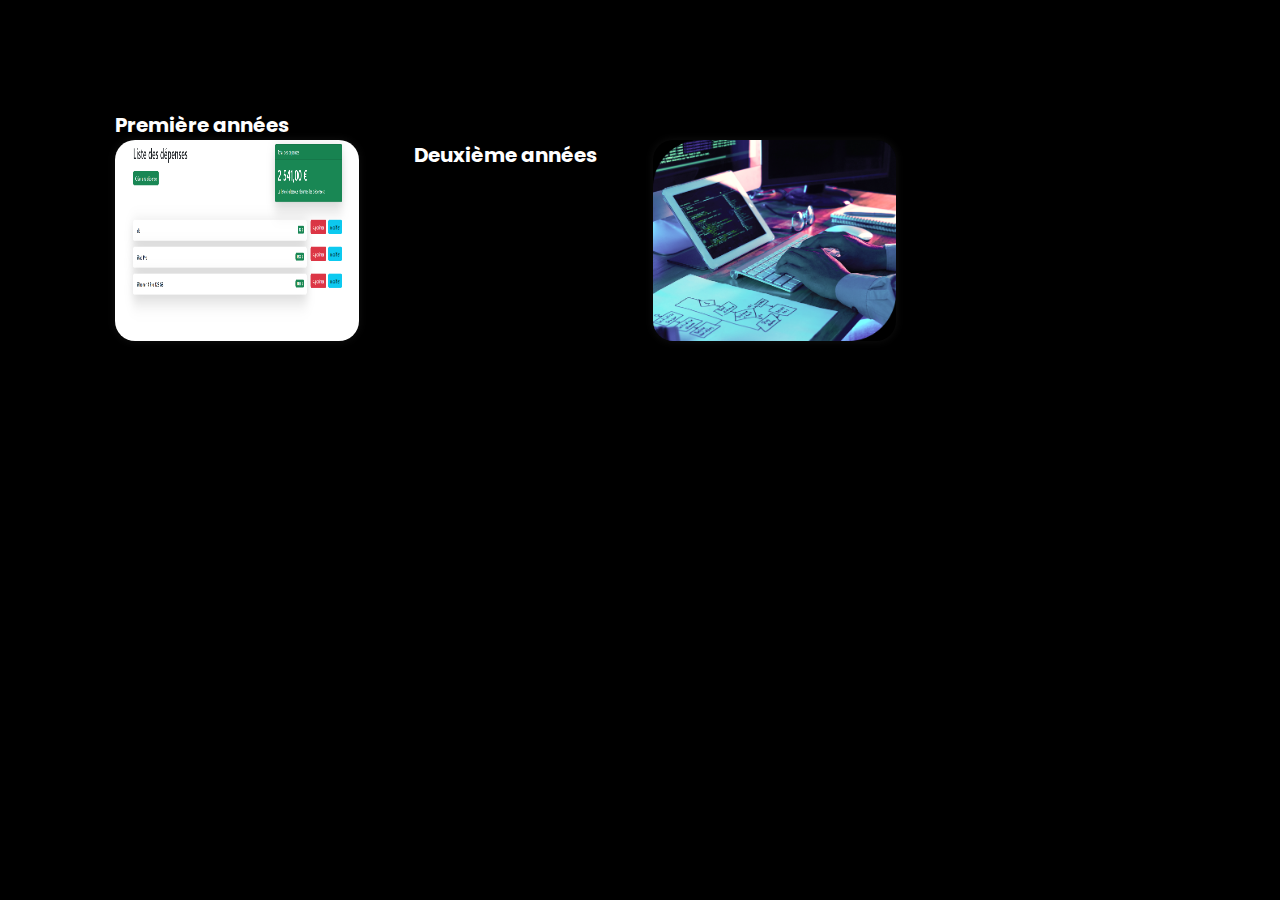
<file: stages.html>
<!DOCTYPE html>
<html lang="en">
<head>
    <meta charset="UTF-8">
    <meta http-equiv="X-UA-Compatible" content="IE=edge">
    <meta name="viewport" content="width=device-width, initial-scale=1.0">
    <link rel="stylesheet" href="style.css">
    <link href='https://unpkg.com/boxicons@2.1.4/css/boxicons.min.css' rel='stylesheet'>
    <title>stages</title>
</head>
<body>
    <section class="Projets" id="Projets">
        <h1>Première années</h1>
        <div class="Projets-section">
            <div class="Projets-box">
                <img src="image/budget.png" alt="">
                <div class="Projets-head">
                    <h4>Gestion budget</h4>
                    <p>Une application pour gérer les budget</p>
                    <a href="image/Rapport stages.pdf"><i class='bx bx-link-external'></i></a>
                </div>
            </div>
            <h1>Deuxième années</h1>
            <div class="Projets-box">
                <img src="image/img-web.png" alt="">
                <div class="Projets-head">
                    <h4>Rapport de stage</h4>
                    <p>Rapport de stage</p>
                    <a href="image/stages2.pdf"><i class='bx bx-link-external'></i></a>
                </div>
            </div>
        </div>
    </section>
</body>
</html>
</file>
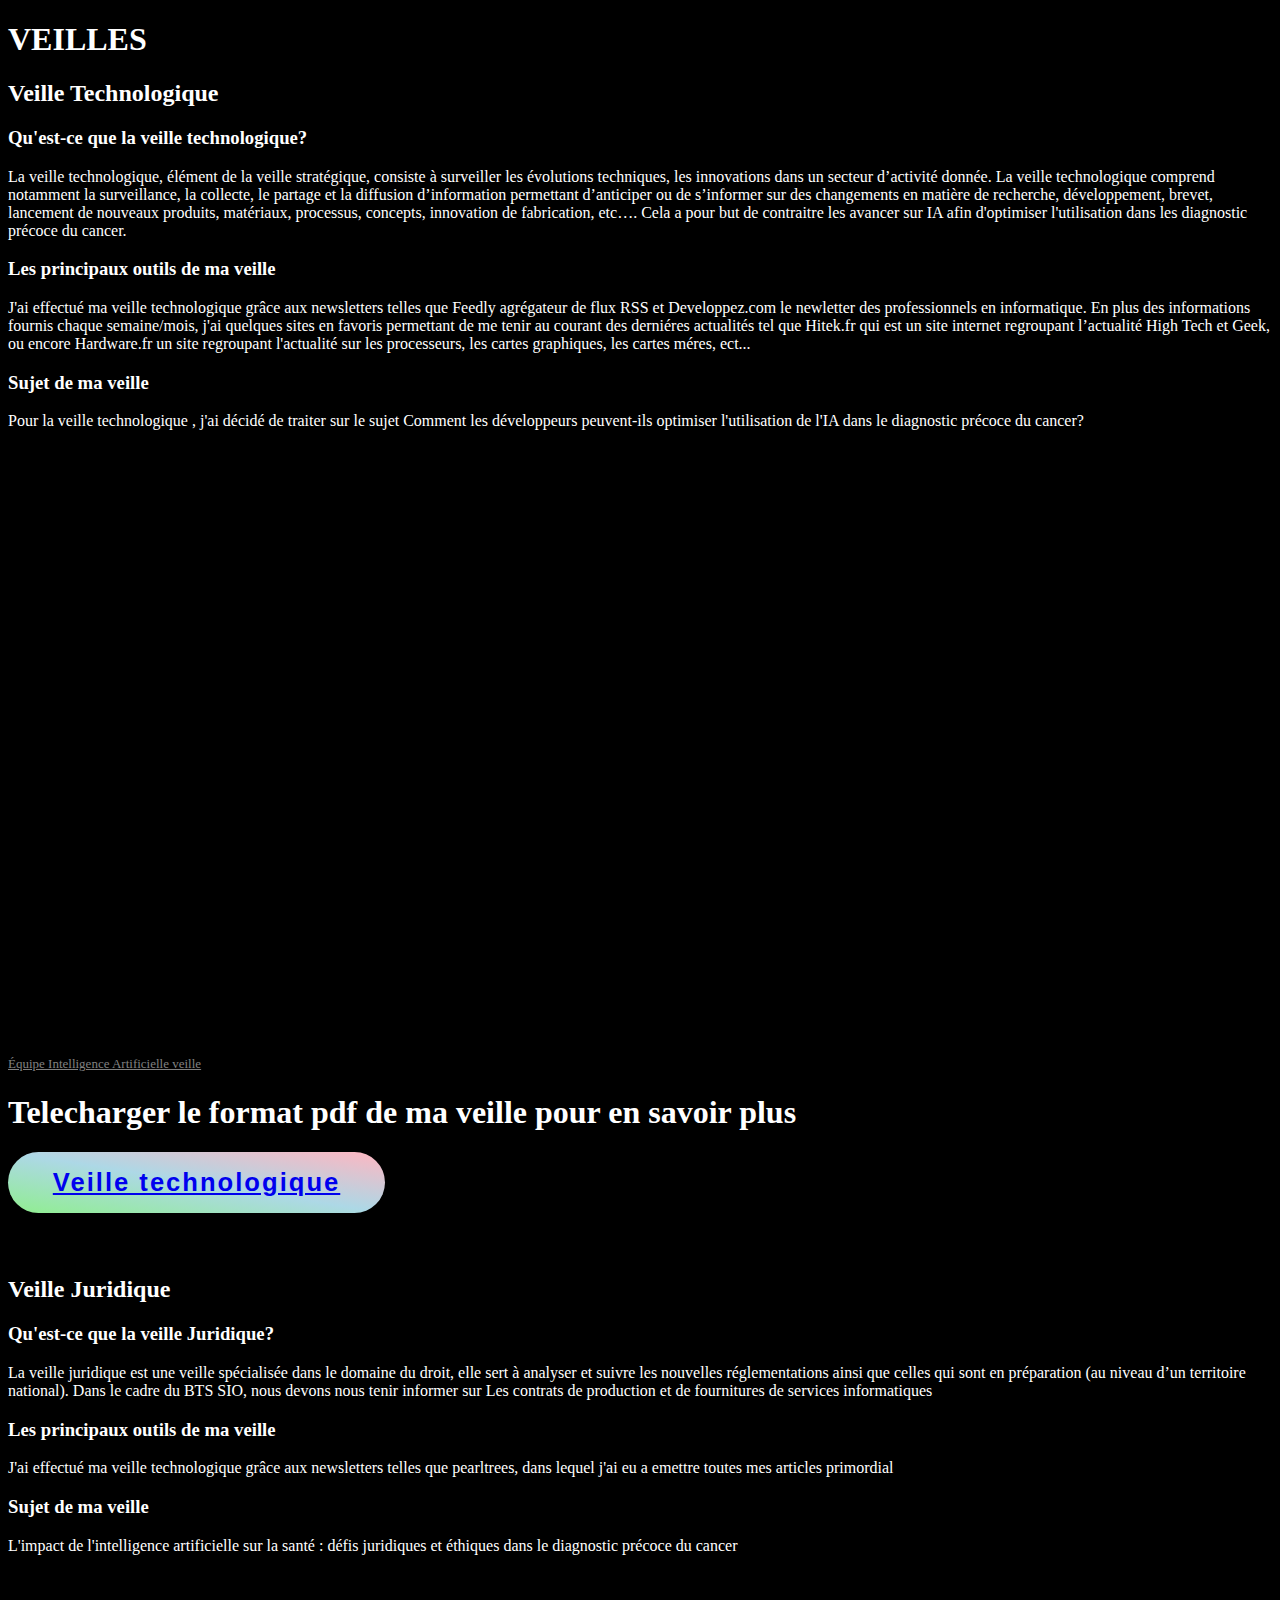
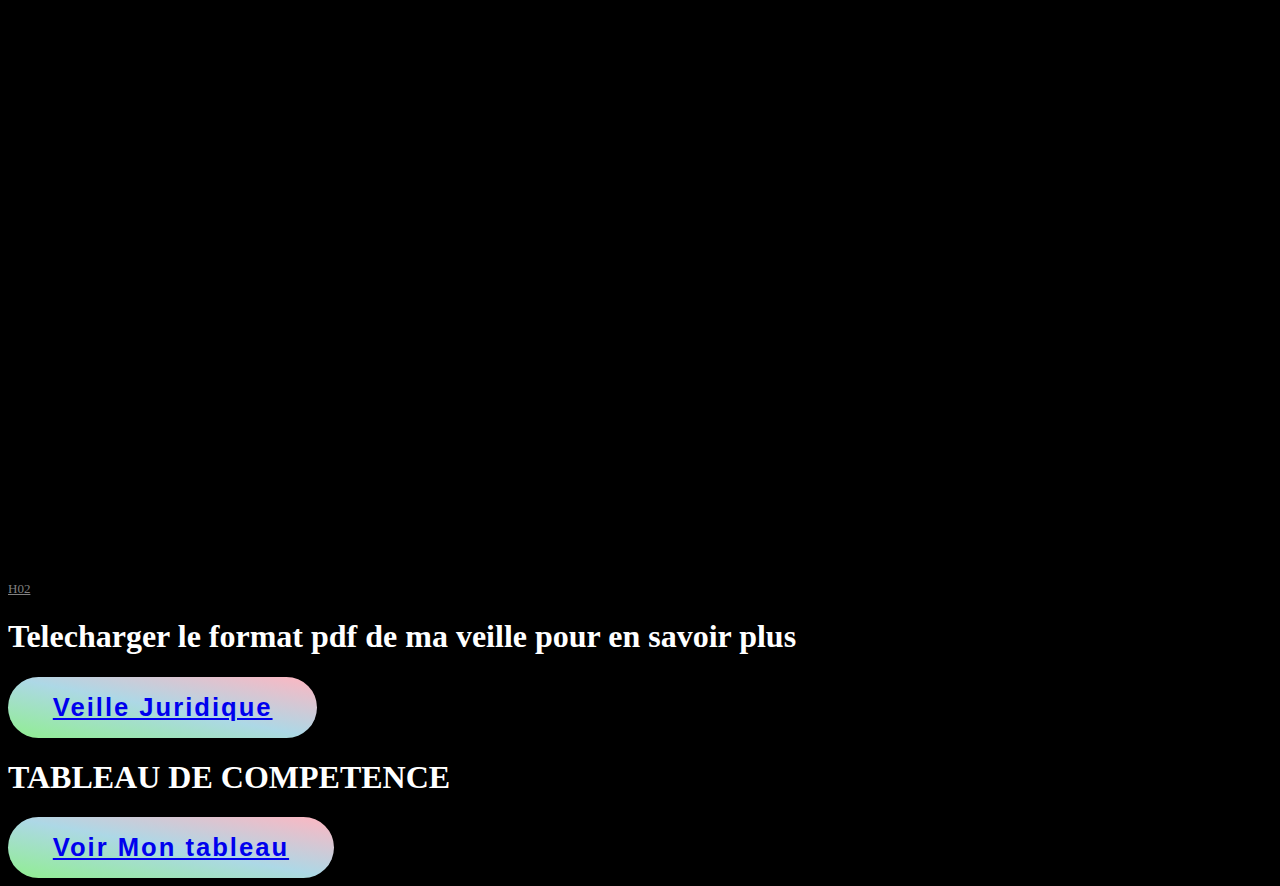
<file: veilles.html>
<!DOCTYPE html>
<html lang="en">
<head>
    <meta charset="UTF-8">
    <meta http-equiv="X-UA-Compatible" content="IE=edge">
    <meta name="viewport" content="width=device-width, initial-scale=1.0">
    <title>Veilles</title>
</head>
<style>
    body{
    background: #000;
    color: #fff;
}

.btn{
    display: inline-block;
    font-size: 1.6rem;
    padding: 1rem 2.8rem;
    border-radius: 50px;
    color: #000;
    background: linear-gradient(to left bottom, lightpink,lightblue,lightgreen);
    font-weight: 600;
    text-decoration: none;
    letter-spacing: 2px;
    border: none;
    outline: none;
    transition: -5s ease;}

</style>
<body>
    <div class="vel">
        <h1>VEILLES</h1>
        <h2>Veille Technologique</h2>
        <h3>Qu'est-ce que la veille technologique?</h3>
        <p>
            La veille technologique, élément de la veille stratégique, consiste à surveiller les évolutions techniques, les innovations dans un secteur d’activité donnée. La veille technologique comprend notamment la surveillance, la collecte, le partage et la diffusion d’information permettant d’anticiper ou de s’informer sur des changements en matière de recherche, développement, brevet, lancement de nouveaux produits, matériaux, processus, concepts, innovation de fabrication, etc…. Cela a pour but de contraitre les avancer sur IA afin d'optimiser l'utilisation dans les diagnostic précoce du cancer. 
        </p>
        <h3>Les principaux outils de ma veille</h3>
        <p>J'ai effectué ma veille technologique grâce aux newsletters telles que Feedly agrégateur de flux RSS et Developpez.com le newletter des professionnels en informatique. En plus des informations fournis chaque semaine/mois, j'ai quelques sites en favoris permettant de me tenir au courant des derniéres actualités tel que Hitek.fr qui est un site internet regroupant l’actualité High Tech et Geek, ou encore Hardware.fr un site regroupant l'actualité sur les processeurs, les cartes graphiques, les cartes méres, ect...</p>

        <h3>Sujet de ma veille</h3>

        <p>Pour la veille technologique , j'ai décidé de traiter sur le sujet Comment les développeurs peuvent-ils optimiser l'utilisation de l'IA dans le diagnostic précoce du cancer?</p>
        
        <iframe src="https://www.pearltrees.com/t/intelligence-artificielle/id19605514?embed=2&d=2023051036" width="853" height="604" style="border:0px;" allowtransparency="true"></iframe><span style="display:block; padding-top:2px; color:#818181; font-size:13px;"><a href="https://www.pearltrees.com/t/intelligence-artificielle/id19605514" style=" color:#818181; font-size:13px;" target="_blank">&Eacute;quipe Intelligence Artificielle veille</a></span>
        <h1>Telecharger le format pdf de ma veille pour en savoir plus</h1>
        <button class="btn"><a href="image/veille.pdf">Veille technologique </a></button>
        <pre>

        </pre>

        <div class="vel">
            <h2>Veille Juridique</h2>
            <h3>Qu'est-ce que la veille Juridique?</h3>
            <p>
                La veille juridique est une veille spécialisée dans le domaine du droit, elle sert à analyser et suivre les nouvelles réglementations ainsi que celles qui sont en préparation (au niveau d’un territoire national). Dans le cadre du BTS SIO, nous devons nous tenir informer sur Les contrats de production et de fournitures de services informatiques
            </p>
            <h3>Les principaux outils de ma veille</h3>
            <p>J'ai effectué ma veille technologique grâce aux newsletters telles que pearltrees, dans lequel j'ai eu a emettre toutes mes articles primordial </p>
    
            <h3>Sujet de ma veille</h3>
    
            <p> L'impact de l'intelligence artificielle sur la santé : défis juridiques et éthiques dans le diagnostic précoce du cancer</p>

            <iframe src="https://www.pearltrees.com/h02?embed=2&d=2023051126" width="853" height="604" style="border:0px;" allowtransparency="true"></iframe><span style="display:block; padding-top:2px; color:#818181; font-size:13px;"><a href="https://www.pearltrees.com/h02" style=" color:#818181; font-size:13px;" target="_blank">H02</a></span>

            <h1>Telecharger le format pdf de ma veille pour en savoir plus</h1>
        <button class="btn"><a href="image/Thème.pdf">Veille Juridique</a></button>

            
    </section>
        <h1>TABLEAU DE COMPETENCE</h1>
        <button class="btn"><a href="image/6 Annexe 6 1 Tableau de synthase Epreuve E4 BTS SIO 2022 1 (2).pdf">Voir Mon tableau </a></button>
    </section>


        
    </div>
</body>
</html>
</file>
<file: style.css>
@import url('https://fonts.googleapis.com/css2?family=Poppins:wght@100;200;400;500&display=swap');

*{
    margin: 0;
    padding: 0;
    scroll-behavior: smooth ;
    box-sizing: border-box;
    font-family: "poppins";
    outline: none;
    border: none;
}
html{
    font-size: 62.6%;
    overflow-x: hidden;
}
body{
    background: #000;
    color: #fff;
}

.header{
    position: fixed;
    top: 0;
    left: 0;
    width: 100%;
    padding: 2rem 9%;
    background: #000;
    display: flex;
    justify-content: space-between;
    align-items: center;
    z-index: 100;
    
}
section{
    min-height: 100vh;
    padding: 11rem 9% 3rem;
}
.sticky{
    border-bottom: 1px solid rgb(255, 255, 255,.1);
}
.Logo{
    font-size: 1.8rem;
    color: #fff;
    text-decoration: none;
    font-weight: 800;
    cursor: pointer;
    animation: SlideRight 1s ease forwards;
    opacity: 0;
}
@keyframes SlideRight{
    0%{
       transform: translatey(-100%); 
       opacity: 1;
    }
    100%{
        transform: translatey(0);
        opacity: 1;
    }
}
.navbar a{
    color: #fff;
    text-decoration: none;
    font-weight: 600;
    display: inline-block;
    margin-left: 3rem;
    font-size: 1.7rem;
    animation: slideTop .5s ease forwards;
    opacity: 0; 
    animation-delay: calc(.2s*var(--clr)); 
}
@keyframes slideTop{
    0%{
       transform: translatey(-100%); 
       opacity: 1;
    }
    100%{
        transform: translatey(0);
        opacity: 1;
    }
}
.navbar a:hover,.navbar a.active{
    background: linear-gradient(to left bottom, lightpink,lightblue,lightgreen); 
} 
#menu{
   font-size: 3.6rem; 
   display: none;
   font-size: 6rem;
   
}
.btssio{
    display: flex;
    justify-content: center;
    align-items: center;
}
.btssio h3{
    font-size: 3.2rem;
    font-weight: 800;
    opacity: 1;
}

.home-detail h1{
    font-size: 5.6rem;
    font-weight: 700;
    margin: -3px 0;
    opacity: 1;

}
.home-detail p{
    font-size: 1.6rem;
    opacity: 1;
}
.home-detail h3{
    font-size: 3.2rem;
    font-weight: 700;
    animation: slideTop 1s ease forwards;
    animation-delay: .7s;
    opacity: 0;

}
.home-detail h1{
    font-size: 5.6rem ;
    font-weight: 700;
    margin: -3px 0;
    animation: SlideRight 1s ease forwards;
    opacity: 0;
    animation-delay: 1s;

}
.home-detail p{
    font-size: 1.6rem;
    opacity: 1;
    animation: SlideLeft 1s ease forwards;
    opacity: 0;
    animation-delay:1s ;

}
@keyframes SlideLeft{
    0%{
       transform: translateX(100px); 
       opacity: 0;
    }
    100%{
        transform: translateX(0);
        opacity: 1;
    }
}
.social-media a{
display: inline-flex;
width: 4rem;
height: 4rem;
border-radius: 50%;
color: #ef6e12;
font-size: 2rem;
border: 2px solid #ef6e12;
background: transparent;
justify-content: center;
align-items: center;
text-decoration: none;
margin: 3rem 1.5rem 3rem 0;
transition: .6s ease;
}
.social-media a:hover, .social-media a.active{
    background: #ef6e12;
    color: #000;
    box-shadow: 0 0 20px #ef6e12;
}
.home-detail h3:nth-of-type(2){
    margin-bottom: 3rem ;
}
span{
    color: #ef6e12;
}
.home-detail .btn{
    display: inline-block;
    font-size: 1.6rem;
    padding: 1rem 2.8rem;
    border-radius: 50px;
    color: #000;
    background: linear-gradient(to left bottom, lightpink,lightblue,lightgreen);
    font-weight: 600;
    text-decoration: none;
    letter-spacing: 2px;
    border: none;
    outline: none;
    transition: -5s ease;
}
.btn:hover{
    background: #000;
    color: #ef6e12;
    border: 1px solid #ef6e12;
    cursor: pointer;
}

.btssio .btssio-img img{
    width: 35vw;
}

.home-detail .btn a{
    text-decoration: none;
}

.about-img img{
    width: 35vw;
}


.about-section h1{
    font-size: 50px;
    display: center;
}

.about-section ul{
    margin-left: 15px;
    font-size: 20px;
}

.about-section h2{
    font-size: 25px;
    
}
.about-section p{
    font-size: 15px;
}
.container{
    display: flex;
}
.colonne{
    flex: 1;
    padding: 10px;
    border-left: 1px solid #ccc ;
}

.colonne:first-child{
    border-left: none;
}
.colonne h2{
    margin-top: 0;
    color: #ef6e12;
    text-decoration: underline;
}

.btn{
    display: inline-block;
    font-size: 1.6rem;
    padding: 1rem 2.8rem;
    border-radius: 50px;
    color: #000;
    background: linear-gradient(to left bottom, lightpink,lightblue,lightgreen);
    font-weight: 600;
    text-decoration: none;
    letter-spacing: 2px;
    border: none;
    outline: none;
    transition: -5s ease;}

    .Competence-section{
        display: flex;
        justify-content: center;
        align-items: center;
        gap: 2rem;
        flex-wrap: wrap;
    }

    .Competence-section .Competence-box{
       flex: 1 1 30rem;
       padding: 3rem 2rem 4rem;
       border-radius: 2rem; 
       background: #111;
       text-align: center;
       border: 3px solid #000;
       transition: .5s ease ;
    }

    .Competence-box:hover{
       border: 2px solid #ef6e12;
        transform: scale(1.02);
    }
    .competence h2{
        margin-bottom: 5rem;
        font-size: 50px;
        text-align: center;
    }

    .Competence-box i{
        font-size: 100px;
        background: linear-gradient(to left bottom, lightpink,lightblue,lightgreen);
    }

    .Competence h3{
        font-size: 2.6rem;
    }
    .Competence-box p{
       font-size: 1.6rem;
       margin: 1rem 0 3rem; 
    }


    .Projets{
        background: #000;
    }
    .Projets-box{
        position: relative;
        border-radius: 2rem;
        box-shadow: 0 0 1rem #111;
        overflow: hidden;
        display: flex;
    }
    .Projets-section{
        display: grid;
        grid-template-columns: repeat(4,1fr);
        text-align: center;
        gap: 2.5rem;

    }
    .Projets-box img{
        width: 100%;
        transition: .5s ease;  
    }

    .Projets-head{
        flex-direction: column;
        position: absolute;
        bottom: 0;
        left: 0;
        width: 100%;
        height: 100%;
        background: linear-gradient(
        rgba(0,0,0,.3),#ef6e12
        );
        display: flex;
        justify-content: center;
        align-items: center;
        padding: 0 4rem;
        transform: translateY(100%);
        transition: .5s ease;

    }
    .Projets h2{
        margin-bottom: 4rem;
        font-size: 50px;
        text-align: center;
    }
    .Projets-box:hover img{
        transform: scale(1.1);
    }
    .Projets-box:hover .Projets-head{
        transform: translateY(0%); 
    }
    .Projets-box .Projets-head h4{
        font-size: 3rem;

    }
    .Projets-head p{
        font-size: 1.6rem;
        margin: .3rem 0 1rem;
    }
    .Projets-head a{
        display: flex;
        justify-content: center;
        align-items: center;
        width: 5rem;
        height: 5rem;
        border: 50%;
        text-decoration: none;
    }
    .Projets-head i{
        font-size: 3rem;
        color: #111;
    }
    .contact h2{
        margin-bottom: 3rem;
        font-size: 50px;
        text-align: center;
    }
    .contact form{
        max-width: 70rem;
        margin: 1rem auto;
        text-align: center;
        margin-bottom: 3rem;
    }
    form .input-box{
        display: flex;
        justify-content: space-between;
        flex-wrap: wrap;
    }
    form input,textarea{
        width: 100%;
        padding: 1.5rem;
        font-size: 1.6rem;
        border: none;
        outline: none;
        color: #fff;
        background: #111;
        border-radius: .8rem;
        gap: 2.5rem;
        margin: .7rem 0; 
    }
    form input{
        width: 49%;
    }
    textarea{
        resize: none;

    }
    form .btn{
       margin-top: 2rem; 
    }
    .footer{
        background: #111;
        display: flex;
        justify-content:space-between;
        align-items: center;
        flex-direction: wrap;
        padding: 2rem 9%;
    }
    footer .text p{
        font-size: 1.6rem;
        text-align: center;
    }
    .footerUp a{
        display: inline-flex;
        justify-content: center;
        align-items: center;
        background: #ef6e12;
        padding: .8rem;
        text-decoration: none;
        border-radius: 50%;   
    }
    .footerUp i{
        font-size: 2.4rem;
        color: #111;
        text-align: center;
    }
    @media(max-width:1200px){
        html {
            font-size: 55%;
        }
    }
    @media(max-width:991px){
        .header{
            padding: 2rem 3%;
        }
        .Projets{
            margin-bottom: 7rem;
        }
       .section{
            padding: 10rem 3% 2rem;
        }
        .footer{
            padding: 2rem 3%;
        }
        .portfolio{
            margin-bottom: 7rem;

        }
        .contact{
           min-height: auto; 
        }
        
    }
    @media(max-width:768px){
        #menu{
            display: block;  
        }
        .navbar{
            position: absolute;
            left: 0;
            top: 100%;
            width: 100%;
            padding: 1rem 3%;
            background: #000;
            border-top: 1px solid rgb(255, 255, 255,.1);
            box-shadow: 0 .5rem 1rem rgb(255, 255, 255,.1);
            display: none;
        }
        .navbar.active{
            display: block;
        }
        .navbar a{
            display: block;
            font-size: 2rem;
            margin: 3rem 0;
        }
        .btssio{
            flex-direction: column-reverse;
        }
        .home-detail h1{
            font-size: 2.6rem;
        }
        .home-detail h3{
            font-size: 2.6rem;
        }
        .home-detail h4{
            font-size: 5rem;
        }
        .home-detail img{
            width: 70vw;
            margin-top: 4rem;
        }

        .competence{
            flex-direction: column;
        }
        .about-img{
            width: 70kw;
        }
        .Projets h2{
           margin-bottom: 3rem; 
        }
        .Projets .Projets-section{
            grid-template-columns: repeat(2.1fr);
        }
        .footer{
            flex-direction: column-reverse;
        }
        .footer p{
            text-align: center;
            margin-top: 2rem;
        }
    }
</file>
